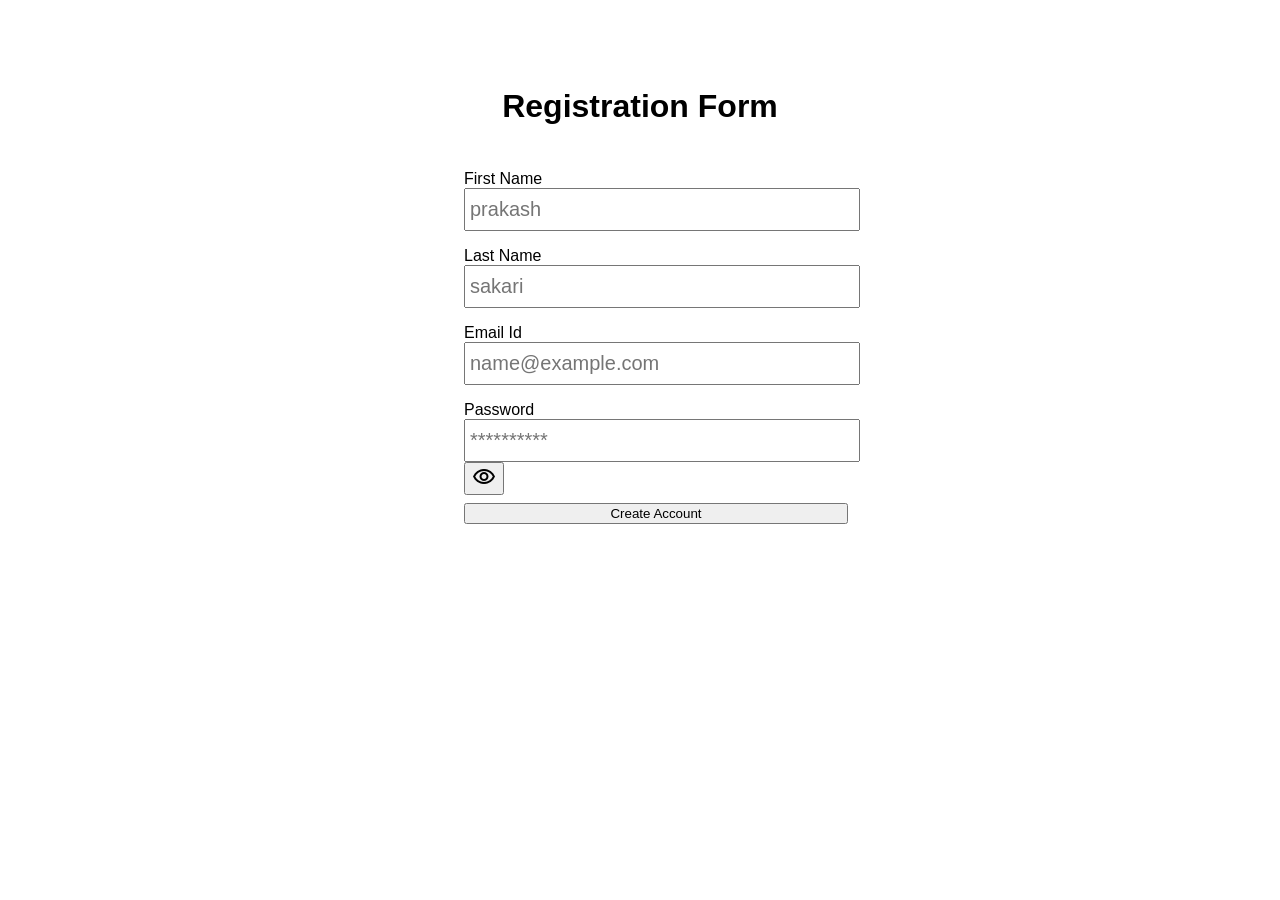
<file: index.html>
<!DOCTYPE html>
<html lang="en">

<head>
    <meta charset="UTF-8">
    <meta http-equiv="X-UA-Compatible" content="IE=edge">
    <meta name="viewport" content="width=device-width, initial-scale=1.0">
    <title>Form Validation</title>
    <link rel="stylesheet" href="style.css">
</head>

<body>
    <h1 class="heading-1">Registration Form</h1>
    <form class="form">
        <div class="fn-container gutter-small">
            <label class="d-flex direction-column gap">First Name
                <input data-key="firstName" class="input" placeholder="prakash" />
            </label>
            <span data-error="fn-err" class="error-message">Name must only contain alphabets</span>
            <span class="empty-field">*Please fill this field</span>
        </div>

        <div class="ln-container gutter-small">
            <label class="d-flex direction-column gap">Last Name
                <input data-key="lastName" class="input" placeholder="sakari" />
            </label>
            <span data-error="ln-err" class="error-message">Name must only contain alphabets</span>
            <span class="empty-field">*Please fill this field</span>
        </div>

        <div class="email-container gutter-small">
            <label class="d-flex direction-column gap">Email Id
                <input data-key="email" type="email" class="input" placeholder="name@example.com" />
            </label>
            <span data-error="email-err" class="error-message">Invalid Email</span>
            <span class="empty-field">*Please fill this field</span>
        </div>

        <div class="pwd-container gutter-small relative">
            <label class="d-flex direction-column gap">Password
                <input type="password" data-key="password" class="input " placeholder="**********" />
                <button class="btn absolute right-0">
                    <span class="material-icons-outlined">
                        visibility
                    </span>
                </button>
            </label>
            <ul data-error="pwd-err" class="error-message ul">
                <li class="list">
                    Password must contain atleast 8 characters
                </li>
                <li class="list">
                    Password must contain atleast one lower case letter
                </li>
                <li class="list">
                    Password must contain atleast one upper case letter
                </li>
                <li class="list">Password must contain atleast one digit</li>
                <li class="list">
                    Password must contain atleast one special character (!@#$%^&*)
                </li>
            </ul>
            <span class="empty-field">*Please fill this field</span>
        </div>
        <button class="button btn-primary cursor">Create Account</button>
    </form>
    <script src="script.js"></script>
</body>

</html>
</file>
<file: style.css>
@import url("https://uilight.netlify.app/main.css");
@import url("https://fonts.googleapis.com/icon?family=Material+Icons+Outlined");

body {
  font-family: sans-serif;
  display: flex;
  flex-direction: column;
  align-items: center;
  gap: 1rem;
}

.heading-1 {
  margin-top: 5rem;
}

.form {
  margin-left: 2rem;
  width: 30vw;
}

.input-container {
  padding: 8px 0;
}

.input {
  width: 100%;
  font-size: 1.25rem;
  padding: 8px 4px;
}

.input:focus {
  outline: none;
}

.gutter-small {
  padding: 0.5rem 0;
}

.error {
  border: 2px solid red;
}

.error:focus {
  outline: 2px solid red;
}

.d-block {
  display: block;
}

.d-none {
  display: none;
}

.relative {
  position: relative;
}

.btn {
  top: 2.8rem;
  right: 8px;
}

.button {
  width: 100%;
}

.gap {
  gap: 4px;
}

.ul {
  list-style-type: disc;
  margin-left: 1rem;
}

.list {
  color: red;
}

.error-message,
.empty-field {
  color: red;
}

.container {
  border: none;
  align-items: center;
}
</file>
